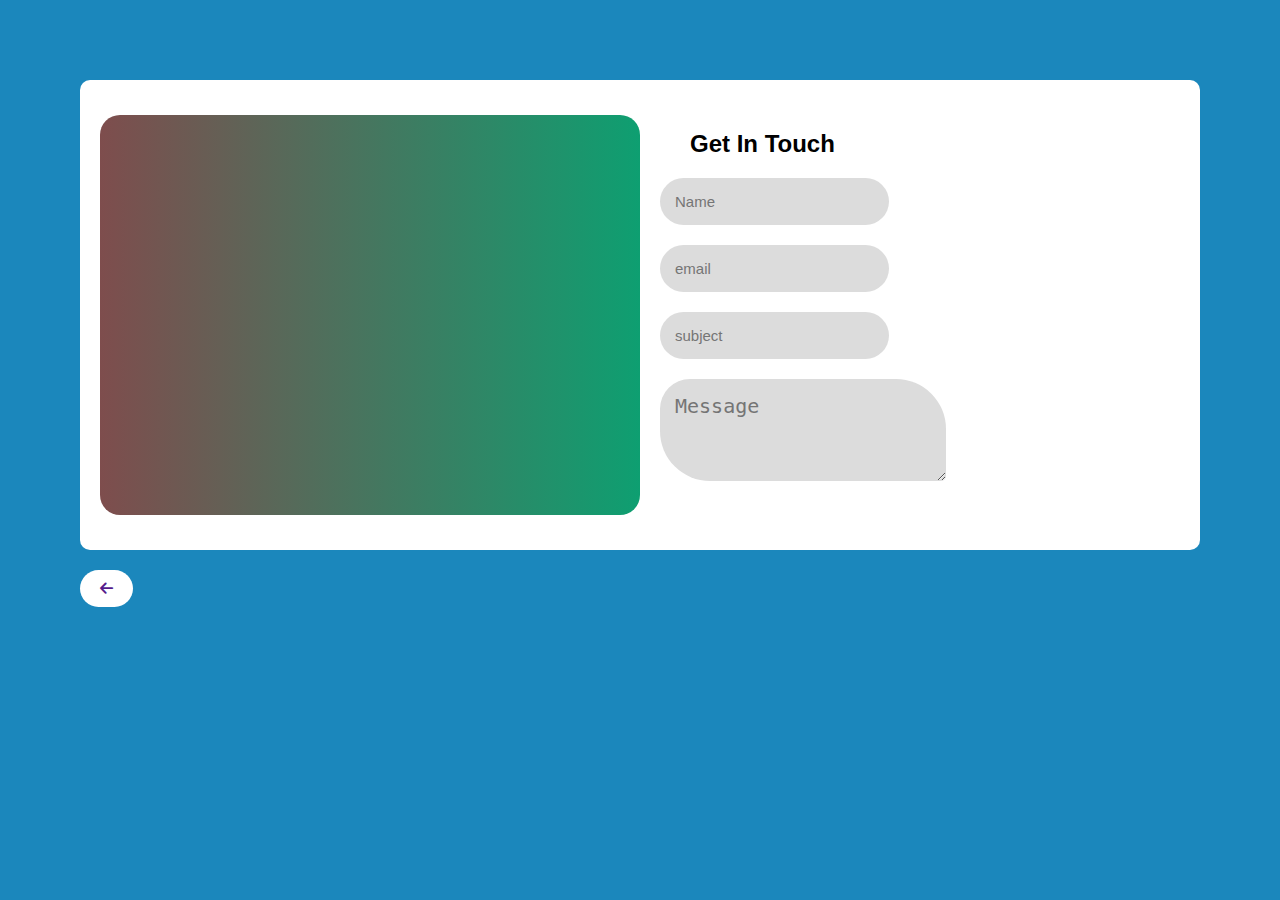
<file: contact.html>
<!DOCTYPE html>
<html lang="en">
<head>
    <meta charset="UTF-8">
    <meta http-equiv="X-UA-Compatible" content="IE=edge">
    <meta name="viewport" content="width=device-width, initial-scale=1.0">
    <title>contact Us</title>
    <link rel="stylesheet" href="./public/css/contact.css">
    <link rel="stylesheet" href="https://cdnjs.cloudflare.com/ajax/libs/font-awesome/6.3.0/css/all.min.css"/>

    
</head>
<body>
    <section id="contact">
        <div class="container">
            <div class="row">
                <div class="cont-img">

                </div>
                <div class="cont-form">
                
                    <form action="">
                        
                        <h2 class="title">Get In Touch</h2>
                        <input type="text" placeholder="Name">
                        <input type="text" placeholder="email">
                        <input type="textarea" placeholder="subject">
                        <textarea class="textarea" name="" id="" rows="3" placeholder="Message"></textarea>
                        

                    </form>
                </div>
            </div>
            <button class="backbtn"><a href=""><i class="fa fa-arrow-left"></i></a></button>
        </div>
        
    </section>
</body>
</html>
</file>
<file: public/css/contact.css>
*{
    padding: 0;
    margin: 0;

}

body{
    background-color: rgb(27, 135, 188);
}

#contact{
    background-color: rgb(27, 135, 188);
    /* margin: 100px auto; */
    /* height: 900px; */
}
#contact .container {
    background-color: #ffffff;
    margin: 80px;
    border-radius: 10px;
    height: 450px;
    padding-top: 20px;
}

#contact .cont-img{
    height: 400px;
    width: 100%;
    margin-left: 20px;
    border-radius: 20px;
    background-image: linear-gradient(to right, #7e4d4d,#0e9f71);
    margin-right: 20px;
}



#contact .container .row{
    display: flex;
    align-items: center;
    justify-content: space-between;
}
#contact .container .cont-form{

    padding-left: -200px;
   margin-top: 30px;
    width: 100%;
    height: 400px;
    
    /* background: #f4e2e2; */

}
#contact .container .cont-form input{
    display: block;
    font-size: 15px;
    margin-bottom: 20px;
    border: none;
    border-radius: 50px;
    padding: 15px;
    background-color: #dcdcdc;

}
#contact .container .cont-form h2{
    font-family: 'Popins',sans-serif;
    margin-bottom: 20px;
    padding-left: 30px;
}
#contact .container .cont-form .textarea{
    display: block;
    font-size: 20px;
    margin-bottom: 20px;
    border: none;
    background-color: #dcdcdc;
    border-top-right-radius: 50px;
    border-bottom-right-radius: 5px;
    border-top-left-radius: 30px;
    border-bottom-left-radius: 50px;
    padding: 15px;
}

.backbtn{
   
    background-color: #ffffff;
    border-radius: 50px;
    color: #7e4d4d;
    border: none;
    padding: 10px 20px 10px 20px;
    font-size: 15px;
    margin-top: 40px;

}
</file>
